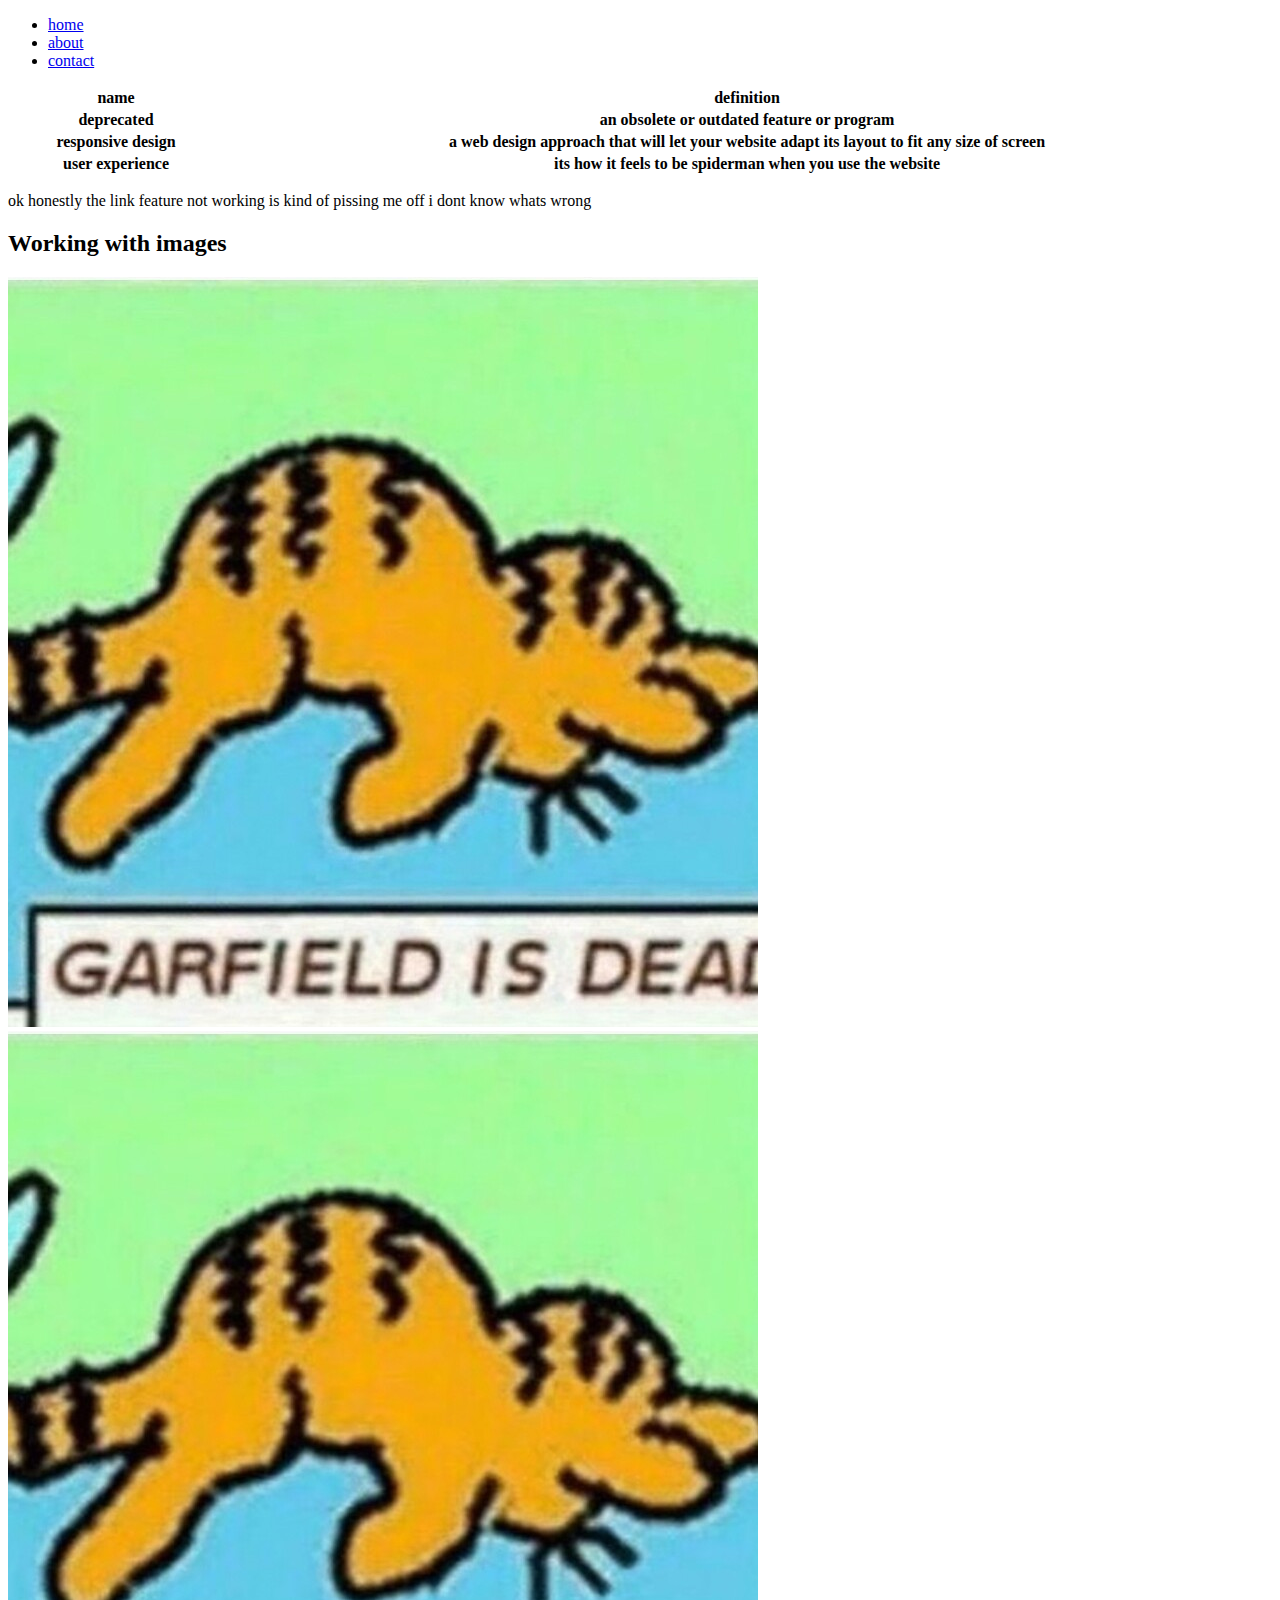
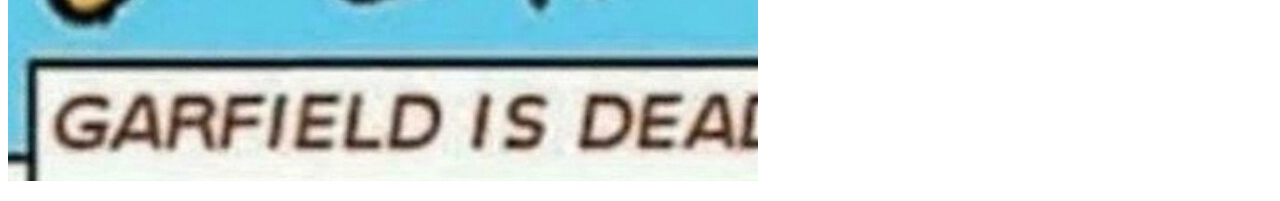
<file: index.html>
<!DOCTYPE html>
<html>
<head>

<link rel="stylesheet" href="styles/main.css"></link>
<header>
<nav>
<ul>
<li><a href="index.html">home</a> </li>
<li><a href="about.html">about</a> </li>
<li><a href="contact.html">contact</a></li>
</ul>
</nav>
</header>




</head>
<body> 

<table style="width: 100%;">

<tr>
    <th> name</th>
    <th>definition</th>
</tr>
<tr>
    <th>deprecated </th>
    <th>an obsolete or outdated feature or program</th>
</tr>
<tr>
    <th>responsive design</th>
    <th>a web design approach that will let your website adapt its layout to fit any size of screen</th>
</tr>
<tr>
    <th>user experience</th>
    <th>its how it feels to be spiderman when you use the website</th>
</tr>






</table>


<p>ok honestly the link feature not working is kind of pissing me off i dont know whats wrong</p>

<h2>Working with images</h2>
<img src="media/garfeild DEAD1-1.jpg">
<img src="media/garfeild DEAD1-1.png">
<p></p>







    <footer>




    </footer>
</body>
</html>
</file>
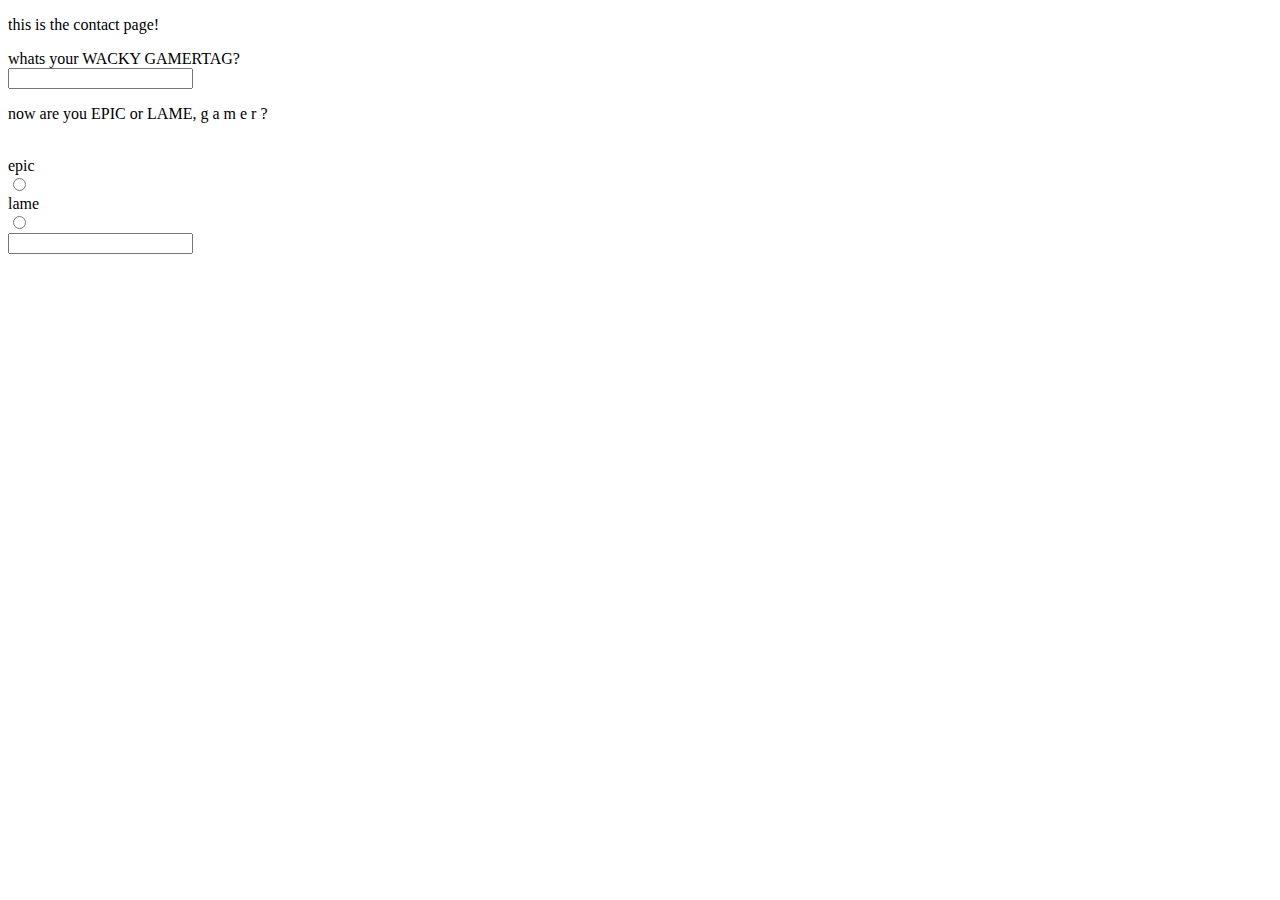
<file: contact.html>
<!DOCTYPE html>
<html>
<head>
<link rel="stylesheet" href="styles/main.css"></link>


</head>
<body>
<p>this is the contact page!</p>


<form>
<label for="gamertag">whats your WACKY GAMERTAG?</label><br>
<input type="text" id="gamertag" name="gamertag"><br>
<p> now are you EPIC or LAME, g a m e r ?</p> <br>
<label for="epic">epic</label><br>
<input type="radio" id="epic" name="epic" value="epic"><br>
<label for="lame">lame</label><br>
<input type="radio" id="lame" name="lame" value="lame"><br>
<input type="button>"






</form>


</body>











</html>
</file>
<file: styles/main.css>
<!DOCTYPE html>
<html>
<head>
<style>

nav {background-color: blanchedalmond;  font-size: 3em;}









</style>
</head>




</html>
</file>
